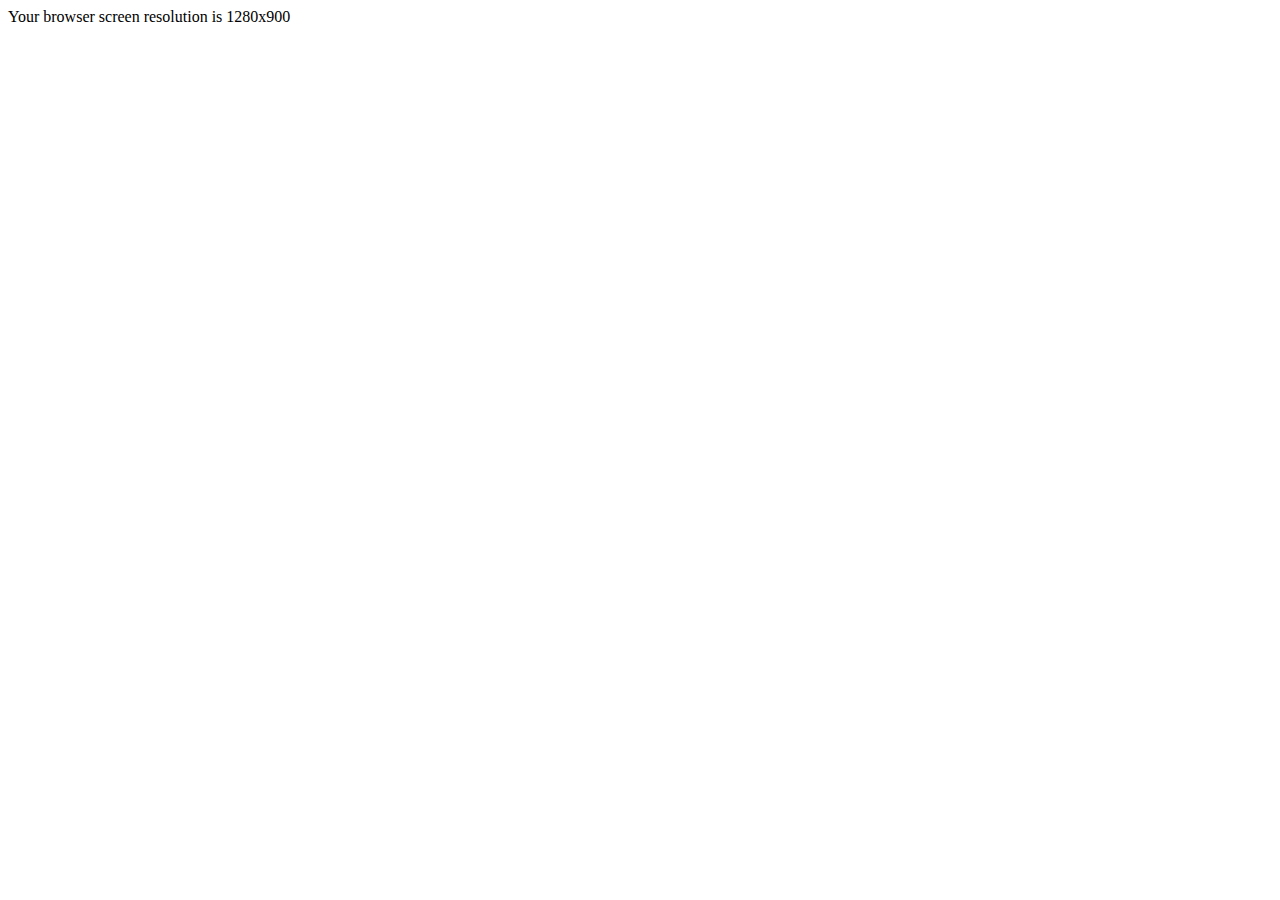
<file: Working code examples/(JS) Browser dimensions/index.html>
<html>
<body>


<div id="screen"></div>


<script>
var screenw = window.screen.width;
var screenh = window.screen.height;
document.getElementById("screen").innerHTML = "Your browser screen resolution is " + screenw + "x" + screenh; 
</script>
</body>
</html>
</file>
